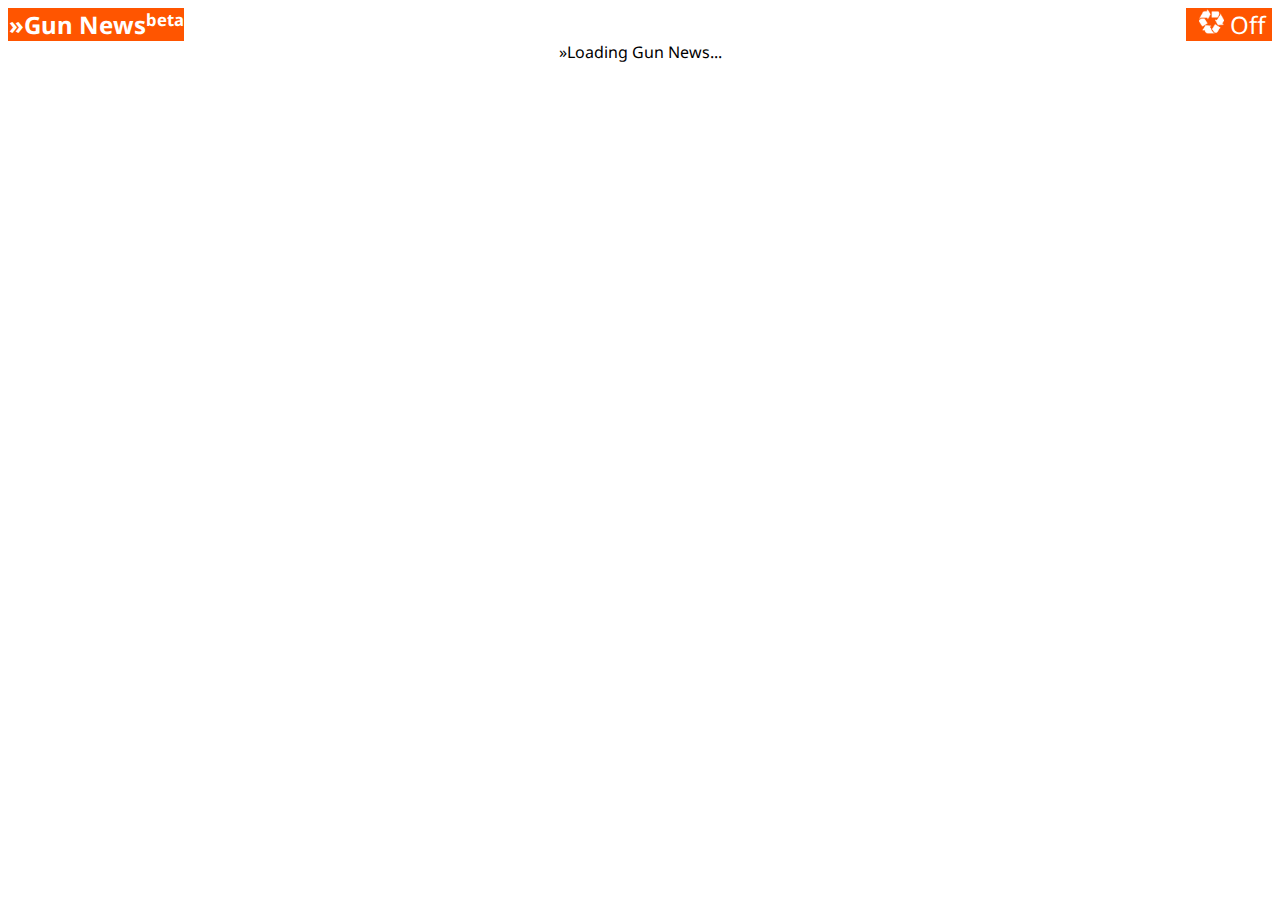
<file: Index.html>
<html>
<head>

<!-- Google font embed code -->
<link href=
'http://fonts.googleapis.com/css?family=Droid+Sans|Roboto+Condensed' rel=
'stylesheet' type='text/css'>

<title>&#187;Gun News</title>


<!-- Meta tags are meta -->
<meta name="description" content="GUNS">
<meta name="keywords" content="Guns, ammo, news, rifles, shooting, shootings">
<meta name="author" content="Robert L">
<meta charset="UTF-8">


<!-- jQuery from Google embed code -->
<script src=
"http://ajax.googleapis.com/ajax/libs/jquery/2.0.0/jquery.min.js" type=
"text/javascript"></script>


<!-- Stylesheet linker code -->
<link href="newsbeard.css" rel="stylesheet" type="text/css">
</head>

<body>
<!-- JSON URL for Yahoo Pipes - http://pipes.yahoo.com/pipes/pipe.run?_id=6870cc4fad8d5276677015e1ad22af9c&_render=json
-->


<!-- Big orange banner code -->
<ul class="rss-title">
<li class="mast" style="float:left"><strong><a href="http://index.com/" style=
"text-decoration:none">&#187;Gun News<small><sup>beta</sup></small><a></a></strong></li>
<li class="refresh" style="float:right"><a href="http://index.com/refresh.html" style=
"text-decoration:none">&nbsp;&nbsp;<img src="rec.png" height=25px width=25px> Off&nbsp;</a></li>
</ul>


<!-- Div container for article list -->
<div id="rssdata">
<ul class="rss-items"></ul>


<!-- Loading message -->
<div class="loading">
<center></strong>&#187;Loading Gun News...</center></strong>


<!-- jQuery content grabber from Pipes -->
<script type="text/Javascript">
$('#rssdata').ready(function()
{
var pipe_url = 'http://pipes.yahoo.com/pipes/pipe.run?_id=6870cc4fad8d5276677015e1ad22af9c&_render=json&_callback=?';
$.getJSON(pipe_url,function(data)
{
$(data.value.items).each(function(index,item)
{
var item_html = '<li><a href="'+item.link+'">'+item.title+'<\/a><\/li>';
$('#rssdata ul.rss-items').append(item_html);
});
$('#rssdata div.loading').fadeOut();
$('#rssdata ul.rss-items').slideDown();
});
});
</script>
</div>
</div>


<!-- Google analytics -->
<!-- Replace this with your own code if you use this -->
<script>
   (function(i,s,o,g,r,a,m){i['GoogleAnalyticsObject']=r;i[r]=i[r]||function(){
   (i[r].q=i[r].q||[]).push(arguments)},i[r].l=1*new Date();a=s.createElement(o),
   m=s.getElementsByTagName(o)[0];a.async=1;a.src=g;m.parentNode.insertBefore(a,m)
   })(window,document,'script','//www.google-analytics.com/analytics.js','ga');

   ga('create', 'UA-40528442-1', 'newsbeard.com');
  ga('send', 'pageview');
</script>




<!-- Orange footer bar for license or whatever -->
<ul class="rss-footer">
<li>	
<!-- OMG MOBILE ADVERTISING OH SNAP -->
<script type="text/javascript">
<!--
google_ad_client = "ca-pub-3251177579129524";
/* Newsbeard */
google_ad_slot = "8195839875";
google_ad_width = 320;
google_ad_height = 50;
//-->
</script>
<script type="text/javascript"
src="http://pagead2.googlesyndication.com/pagead/show_ads.js">
</script>
</li></ul>


</body>
</html>
</file>
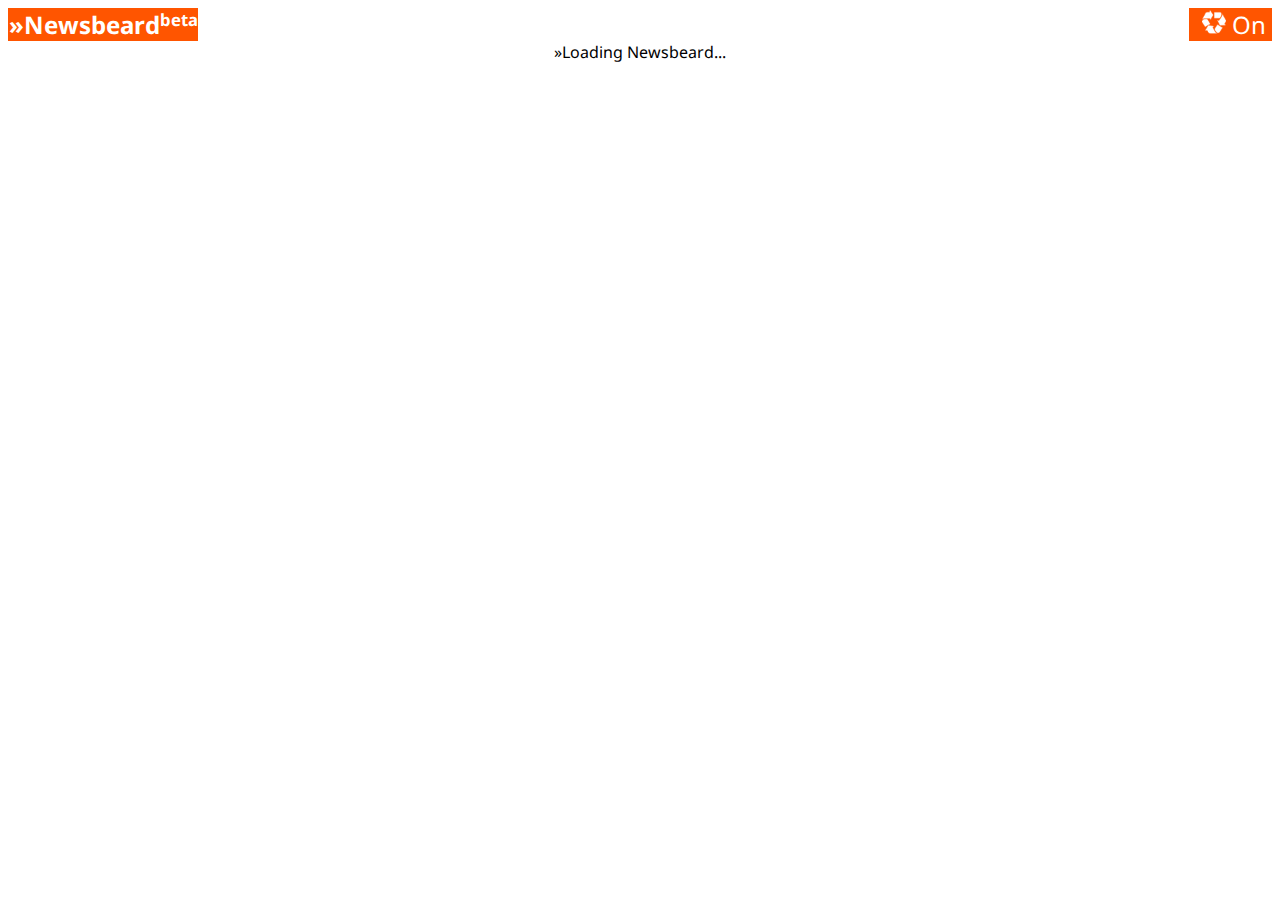
<file: refresh.html>
<html>
<head>

  <!-- Google font embed code -->
<link href=
'http://fonts.googleapis.com/css?family=Droid+Sans|Roboto+Condensed' rel=
'stylesheet' type='text/css'>

<title>&#187;Newsbeard</title>

<!-- Bullshit Meta Refresh Code Because Im Stupid -->
<meta http-equiv="refresh" content="1800">


<!-- Meta tags are meta -->
<meta name="description" content="Technology News Aggregator">
<meta name="keywords" content="News,Technology,Gaming,Linux,Android,Tech,Nerd,Geek,HTML,CSS,XML,JavaScript">
<meta name="author" content="James Kegel">
<meta charset="UTF-8">


<!-- jQuery from Google embed code -->
<script src=
"http://ajax.googleapis.com/ajax/libs/jquery/2.0.0/jquery.min.js" type=
"text/javascript"></script>


<!-- Stylesheet linker code -->
<link href="newsbeard.css" rel="stylesheet" type="text/css">
</head>

<body>
<!-- JSON URL for Yahoo Pipes - http://pipes.yahoo.com/pipes/pipe.run?_id=http://pipes.yahoo.com/pipes/pipe.run?_id=311e78677fe7b41877e10ef76a57e3c3&_render=json
-->


<!-- Big orange banner code -->
<ul class="rss-title">
<li style="float:left"><strong><a href="http://newsbeard.com/" style=
"text-decoration:none">&#187;Newsbeard<small><sup>beta</sup></small><a></a></strong>
<li style="float:right"><a href="http://newsbeard.com/" style=
"text-decoration:none">&nbsp;&nbsp;<img src="rec.png" height=24px width=24px> On&nbsp;</a></li>
</ul>


<!-- Div container for article list -->
<div id="rssdata">
<ul class="rss-items"></ul>


<!-- Loading message -->
<div class="loading">
<center></strong>&#187;Loading Newsbeard...</center></strong>


<!-- jQuery content grabber from Pipes -->
<script type="text/Javascript">
$('#rssdata').ready(function()
{
var pipe_url = 'http://pipes.yahoo.com/pipes/pipe.run?_id=311e78677fe7b41877e10ef76a57e3c3&_render=json&_callback=?';
$.getJSON(pipe_url,function(data)
{
$(data.value.items).each(function(index,item)
{
var item_html = '<li><a href="'+item.link+'">'+item.title+'<\/a><\/li>';
$('#rssdata ul.rss-items').append(item_html);
});
$('#rssdata div.loading').fadeOut();
$('#rssdata ul.rss-items').slideDown();
});
});
</script>
</div>
</div>


<!-- Google analytics -->
<!-- Replace this with your own code if you use this -->
<script>
   (function(i,s,o,g,r,a,m){i['GoogleAnalyticsObject']=r;i[r]=i[r]||function(){
   (i[r].q=i[r].q||[]).push(arguments)},i[r].l=1*new Date();a=s.createElement(o),
   m=s.getElementsByTagName(o)[0];a.async=1;a.src=g;m.parentNode.insertBefore(a,m)
   })(window,document,'script','//www.google-analytics.com/analytics.js','ga');

   ga('create', 'UA-40528442-1', 'newsbeard.com');
  ga('send', 'pageview');
</script>




<!-- Orange footer bar for license or whatever -->
<ul class="rss-footer">
<li>	
<!-- OMG MOBILE ADVERTISING OH SNAP -->
<script type="text/javascript">
<!--
google_ad_client = "ca-pub-3251177579129524";
/* Newsbeard */
google_ad_slot = "8195839875";
google_ad_width = 320;
google_ad_height = 50;
//-->
</script>
<script type="text/javascript"
src="http://pagead2.googlesyndication.com/pagead/show_ads.js">
</script>
</li></ul>


</body>
</html>
</file>
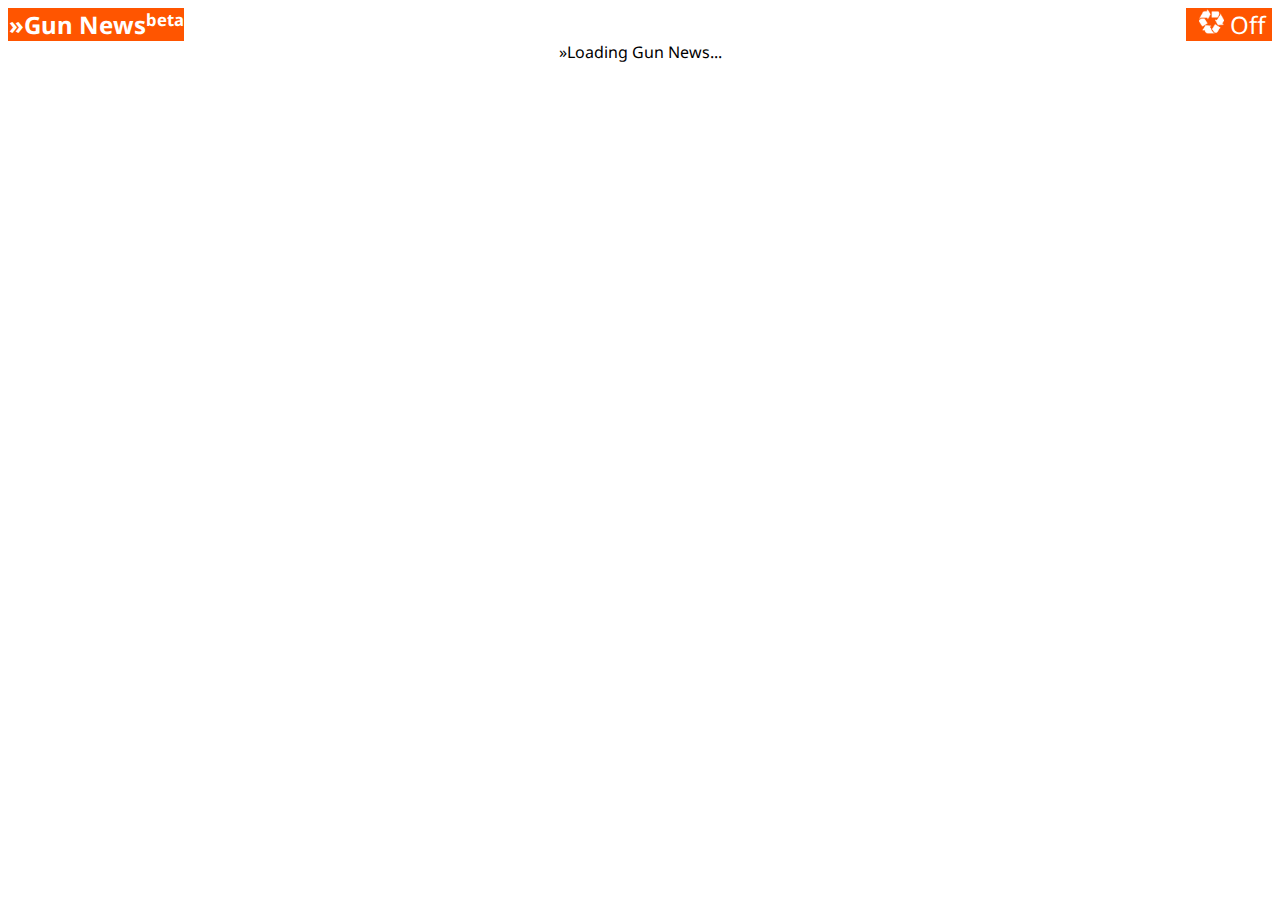
<file: Site.html>
<html>
<head>

<!-- Google font embed code -->
<link href=
'http://fonts.googleapis.com/css?family=Droid+Sans|Roboto+Condensed' rel=
'stylesheet' type='text/css'>

<title>&#187;Gun News</title>


<!-- Meta tags are meta -->
<meta name="description" content="Technology News Aggregator">
<meta name="keywords" content="News,Technology,Gaming,Linux,Android,Tech,Nerd,Geek,HTML,CSS,XML,JavaScript">
<meta name="author" content="Robert L">
<meta charset="UTF-8">


<!-- jQuery from Google embed code -->
<script src=
"http://ajax.googleapis.com/ajax/libs/jquery/2.0.0/jquery.min.js" type=
"text/javascript"></script>


<!-- Stylesheet linker code -->
<link href="newsbeard.css" rel="stylesheet" type="text/css">
</head>

<body>
<!-- JSON URL for Yahoo Pipes - http://pipes.yahoo.com/pipes/pipe.run?_id=6870cc4fad8d5276677015e1ad22af9c&_render=json
-->


<!-- Big orange banner code -->
<ul class="rss-title">
<li class="mast" style="float:left"><strong><a href="http://newsbeard.com/" style=
"text-decoration:none">&#187;Gun News<small><sup>beta</sup></small><a></a></strong></li>
<li class="refresh" style="float:right"><a href="http://newsbeard.com/refresh.html" style=
"text-decoration:none">&nbsp;&nbsp;<img src="rec.png" height=25px width=25px> Off&nbsp;</a></li>
</ul>


<!-- Div container for article list -->
<div id="rssdata">
<ul class="rss-items"></ul>


<!-- Loading message -->
<div class="loading">
<center></strong>&#187;Loading Gun News...</center></strong>


<!-- jQuery content grabber from Pipes -->
<script type="text/Javascript">
$('#rssdata').ready(function()
{
var pipe_url = 'http://pipes.yahoo.com/pipes/pipe.run?_id=6870cc4fad8d5276677015e1ad22af9c&_render=json&_callback=?';
$.getJSON(pipe_url,function(data)
{
$(data.value.items).each(function(index,item)
{
var item_html = '<li><a href="'+item.link+'">'+item.title+'<\/a><\/li>';
$('#rssdata ul.rss-items').append(item_html);
});
$('#rssdata div.loading').fadeOut();
$('#rssdata ul.rss-items').slideDown();
});
});
</script>
</div>
</div>


<!-- Google analytics -->
<!-- Replace this with your own code if you use this -->
<script>
   (function(i,s,o,g,r,a,m){i['GoogleAnalyticsObject']=r;i[r]=i[r]||function(){
   (i[r].q=i[r].q||[]).push(arguments)},i[r].l=1*new Date();a=s.createElement(o),
   m=s.getElementsByTagName(o)[0];a.async=1;a.src=g;m.parentNode.insertBefore(a,m)
   })(window,document,'script','//www.google-analytics.com/analytics.js','ga');

   ga('create', 'UA-40528442-1', 'newsbeard.com');
  ga('send', 'pageview');
</script>




<!-- Orange footer bar for license or whatever -->
<ul class="rss-footer">
<li>	
<!-- OMG MOBILE ADVERTISING OH SNAP -->
<script type="text/javascript">
<!--
google_ad_client = "ca-pub-3251177579129524";
/* Newsbeard */
google_ad_slot = "8195839875";
google_ad_width = 320;
google_ad_height = 50;
//-->
</script>
<script type="text/javascript"
src="http://pagead2.googlesyndication.com/pagead/show_ads.js">
</script>
</li></ul>


</body>
</html>
</file>
<file: newsbeard.css>
/*Body font*/
body
{
background-color:#fff;
font-family: 'Droid Sans', sans-serif;
text-decoration: none;
}


/*Title font styling*/
ul.rss-title
{
    margin: 0;
    padding: 0;
    height: 33px;
}

ul.rss-title li
{
    display: block;
    margin: 0;
    padding: 0;
    text-indent:1px;
}

ul.rss-title a
{
    background: #f50;
    color: #fff;
    margin: 0;
    padding: 0;
    display: block;
    padding: 0;
    text-decoration: strong;
    border-bottom: 0px solid #fff;
    font-size: 1.5em
}


/*RSS Feed styling*/
#rssdata ul.rss-items
{
    display: none;
    margin: 0;
    padding: 0;
    font-family: 'Droid Sans', serif;
}

#rssdata ul.rss-items li
{
    display: block;
    margin: 0;
    padding: 0;
    text-indent:1px;
}

#rssdata ul.rss-items a
{
    margin: 0;
    padding: 0;
    display: block;
    padding: 2px 2px;
    background: #ddd;
    color: #333;
    text-decoration: none;
    border-bottom: 1px solid #fff;
}

#rssdata ul.rss-items a:hover
{
    background: #f50;
    color: #fff;
    text-decoration: none;
}


/*RSS Footer styling*/
ul.rss-footer
{
    background: #f50;
    color: #fff;
    margin: 0;
    padding: 0;
    display: block;
    padding: 0;
    text-decoration: none;
    text-align: center;
    border-bottom: 1px solid #fff;
    font-size: 1em
}

ul.rss-footer li
{
    display: block;
    margin: 0;
    padding: 0;
    text-indent:1px;
}

ul.rss-footer a
{
    background: #f50;
    color: #fff;
    margin: 0;
    padding: 0;
    display: block;
    padding: 0;
    text-decoration: none;
    text-align: center;
    border-bottom: 1px solid #fff;
    font-size: 1em
}
</file>
